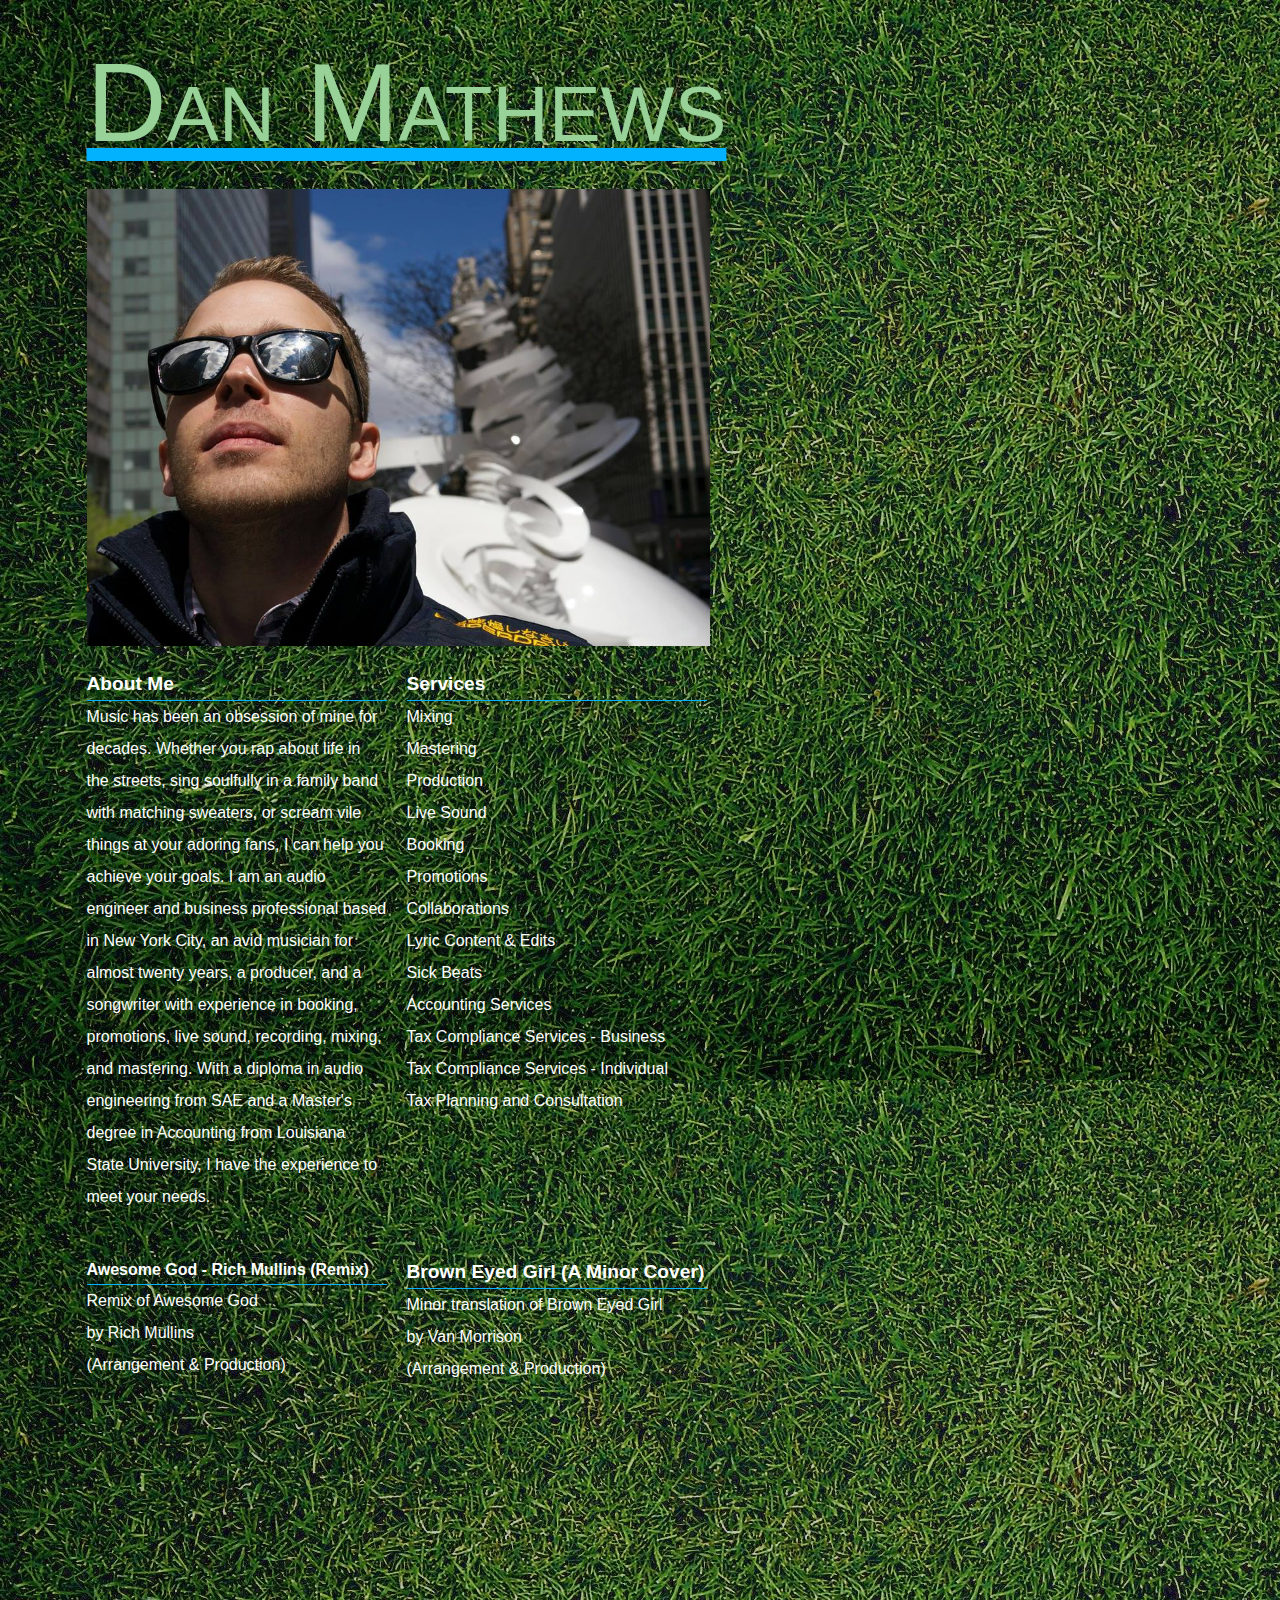
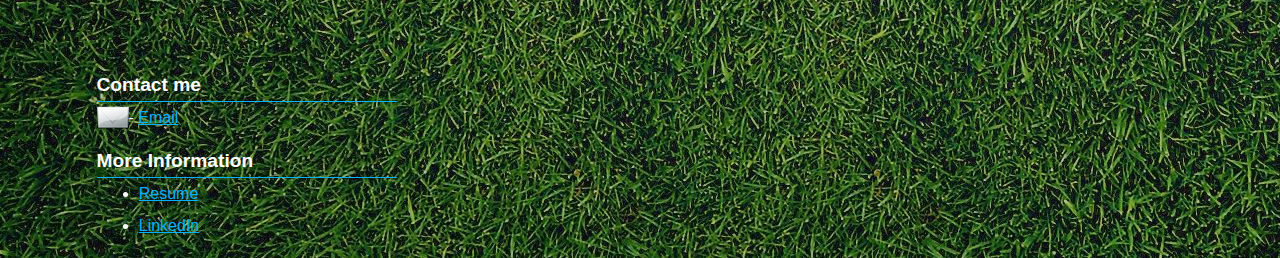
<file: index.html>
<!DOCTYPE html><html>  <head>    <meta content="text/html; charset=UTF-8" http-equiv="content-type">    <title>Dan Mathews</title>    <link href="style.css" type="text/css" rel="stylesheet" media="screen">    <link rel="stylesheet" type="text/css" href="print.css" media="print">    <link href="http://fonts.googleapis.com/css?family=Lobster" rel="stylesheet"      type="text/css">    <!--[if IE]><script src="http://html5shiv.googlecode.com/svn/trunk/html5.js"></script><![endif]-->  </head>  <body style="width: 1133px;" id="Purpledurple">    <div id="container">      <header id="jnkjknnjk"> <br>        <span style="color: white;"><a class="aligncenter" id="fonts" href=""><span              id="kjnjkjkn">Dan
              Mathews</span><br>          </a></span><br>      </header>      <section class="g8 gfirst" id="home">        <p><img style="width: 623px; height: 457px;" src="images/Professional_Photo2.jpg"            alt="Professional Photo"></p>        <section id="kjkklii" class="g4 gfirst">          <h3 id="asfwqca">About Me</h3>          <p id="afsjiowerj">Music has been an obsession of mine for decades.            Whether you rap about life in the streets, sing soulfully in a            family band with matching sweaters, or scream vile things at your            adoring fans, I can help you achieve your goals. I am an audio            engineer and business professional based in New York City, an avid            musician for almost twenty years, a producer, and a songwriter with            experience in booking, promotions, live sound, recording, mixing,            and mastering. With a diploma in audio engineering from SAE and a            Master's degree in Accounting from Louisiana State University, I            have the experience to meet your needs.</p>        </section>        <section class="g4 glast">          <h3>Services</h3>          <p>Mixing<br>            Mastering<br>            Production<br>            Live Sound<br>            Booking<br>            Promotions<br>            Collaborations<br>            Lyric Content &amp; Edits<br>            Sick Beats<br>            Accounting Services<br>            Tax Compliance Services - Business<br>            Tax Compliance Services - Individual<br>            Tax Planning and Consultation<br>          </p>        </section>        <div class="cleargap">&nbsp;</div>      </section>      <section class="g4 glast"> </section>      <div style="width: 530px;" class="cleargap">&nbsp;</div>      <section class="g4 gfirst">        <h3 id="hjlbljkhhliu">Awesome God - Rich Mullins (Remix)</h3>        <p>Remix of Awesome God<br>          by Rich Mullins<br>          (Arrangement &amp; Production)<br>        </p>        <p><br>          <iframe src="https://w.soundcloud.com/player/?url=https%3A//api.soundcloud.com/tracks/194477532&amp;color=00aabb&amp;auto_play=false&amp;hide_related=false&amp;show_comments=true&amp;show_user=true&amp;show_reposts=false"            frameborder="no"            height="166"            scrolling="no"            width="100%"></iframe>        </p>      </section>      <section class="g4 glast">        <h3>Brown Eyed Girl (A Minor Cover)</h3>        <p>Minor translation of Brown Eyed Girl<br>          by Van Morrison<br>          (Arrangement &amp; Production)<br>        </p>        <p><br>          <iframe src="https://w.soundcloud.com/player/?url=https%3A//api.soundcloud.com/tracks/226193077&amp;color=0066cc&amp;auto_play=false&amp;hide_related=false&amp;show_comments=true&amp;show_user=true&amp;show_reposts=false"            frameborder="no"            height="166"            scrolling="no"            width="100%"></iframe>        </p>        <p><br>        </p>      </section>      <div class="clear">&nbsp;</div>      <nav class="g4 glast">        <h3>Contact me</h3>        <p><img src="images/email.png" alt="envelope image" class="alignleft" height="32"            width="32">          - <a href="mailto:dlm236@gmail.com">Email</a></p>        <h3> More Information</h3>        <ul>          <li><a href="file:///Users/dmathews/dlm236.github.io/images/MathewsDan-Resume.pdf">Resume</a></li>          <li><a href="https://www.linkedin.com/profile/preview?vpa=pub&amp;locale=en_US">LinkedIn</a><br>          </li>        </ul>      </nav>    </div>    <footer id="inlineCopy">      <div id="copyRight" class="copyright"> <span>copyright 2015</span> <a href="">your
          company</a> </div>      <div class="clear">&nbsp;</div>    </footer>  </body></html>
</file>
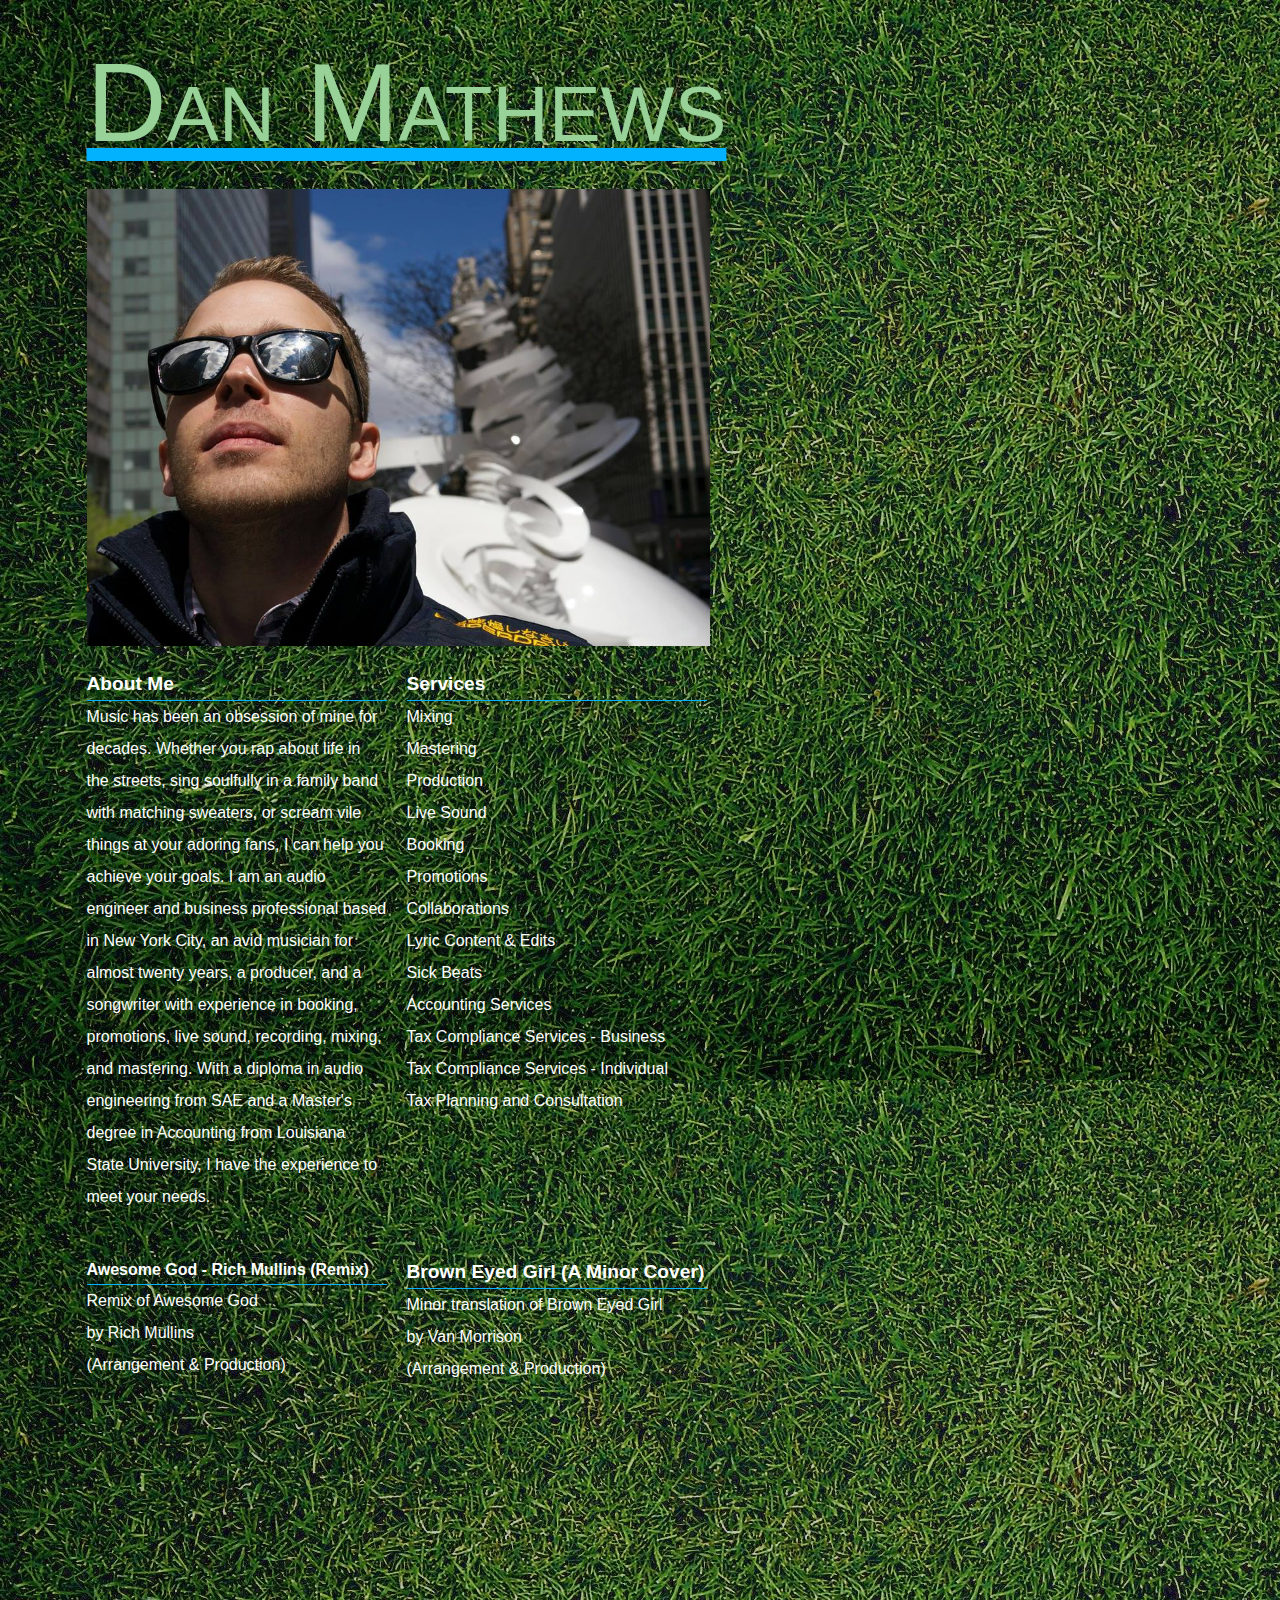
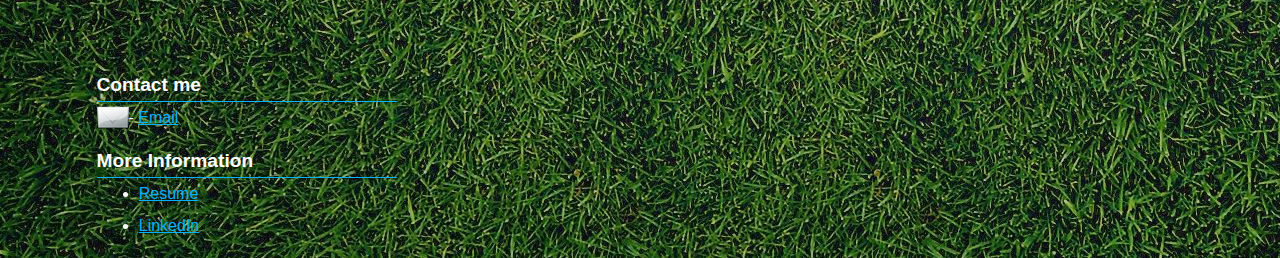
<file: DanMathews_EPK.html>
<!DOCTYPE html><html>  <head>    <meta content="text/html; charset=UTF-8" http-equiv="content-type">    <title>Dan Mathews</title>    <link href="style.css" type="text/css" rel="stylesheet" media="screen">    <link rel="stylesheet" type="text/css" href="print.css" media="print">    <link href="http://fonts.googleapis.com/css?family=Lobster" rel="stylesheet"      type="text/css">    <!--[if IE]><script src="http://html5shiv.googlecode.com/svn/trunk/html5.js"></script><![endif]-->  </head>  <body style="width: 1133px;" id="Purpledurple">    <div id="container">      <header id="jnkjknnjk"> <br>        <span style="color: white;"><a class="aligncenter" id="fonts" href=""><span              id="kjnjkjkn">Dan
              Mathews</span><br>          </a></span><br>      </header>      <section class="g8 gfirst" id="home">        <p><img style="width: 623px; height: 457px;" src="images/Professional_Photo2.jpg"            alt="Professional Photo"></p>        <section id="kjkklii" class="g4 gfirst">          <h3 id="asfwqca">About Me</h3>          <p id="afsjiowerj">Music has been an obsession of mine for decades.            Whether you rap about life in the streets, sing soulfully in a            family band with matching sweaters, or scream vile things at your            adoring fans, I can help you achieve your goals. I am an audio            engineer and business professional based in New York City, an avid            musician for almost twenty years, a producer, and a songwriter with            experience in booking, promotions, live sound, recording, mixing,            and mastering. With a diploma in audio engineering from SAE and a            Master's degree in Accounting from Louisiana State University, I            have the experience to meet your needs.</p>        </section>        <section class="g4 glast">          <h3>Services</h3>          <p>Mixing<br>            Mastering<br>            Production<br>            Live Sound<br>            Booking<br>            Promotions<br>            Collaborations<br>            Lyric Content &amp; Edits<br>            Sick Beats<br>            Accounting Services<br>            Tax Compliance Services - Business<br>            Tax Compliance Services - Individual<br>            Tax Planning and Consultation<br>          </p>        </section>        <div class="cleargap">&nbsp;</div>      </section>      <section class="g4 glast"> </section>      <div style="width: 530px;" class="cleargap">&nbsp;</div>      <section class="g4 gfirst">        <h3 id="hjlbljkhhliu">Awesome God - Rich Mullins (Remix)</h3>        <p>Remix of Awesome God<br>          by Rich Mullins<br>          (Arrangement &amp; Production)<br>        </p>        <p><br>          <iframe src="https://w.soundcloud.com/player/?url=https%3A//api.soundcloud.com/tracks/194477532&amp;color=00aabb&amp;auto_play=false&amp;hide_related=false&amp;show_comments=true&amp;show_user=true&amp;show_reposts=false"            frameborder="no"            height="166"            scrolling="no"            width="100%"></iframe>        </p>      </section>      <section class="g4 glast">        <h3>Brown Eyed Girl (A Minor Cover)</h3>        <p>Minor translation of Brown Eyed Girl<br>          by Van Morrison<br>          (Arrangement &amp; Production)<br>        </p>        <p><br>          <iframe src="https://w.soundcloud.com/player/?url=https%3A//api.soundcloud.com/tracks/226193077&amp;color=0066cc&amp;auto_play=false&amp;hide_related=false&amp;show_comments=true&amp;show_user=true&amp;show_reposts=false"            frameborder="no"            height="166"            scrolling="no"            width="100%"></iframe>        </p>        <p><br>        </p>      </section>      <div class="clear">&nbsp;</div>      <nav class="g4 glast">        <h3>Contact me</h3>        <p><img src="images/email.png" alt="envelope image" class="alignleft" height="32"            width="32">          - <a href="mailto:dlm236@gmail.com">Email</a></p>        <h3> More Information</h3>        <ul>          <li><a href="images/MathewsDanResume.pdf">Resume</a></li>          <li><a href="https://www.linkedin.com/profile/preview?vpa=pub&amp;locale=en_US">LinkedIn</a><br>          </li>        </ul>      </nav>    </div>    <footer id="inlineCopy">      <div id="copyRight" class="copyright"> <span>copyright 2015</span> <a href="">your
          company</a> </div>      <div class="clear">&nbsp;</div>    </footer>  </body></html>
</file>
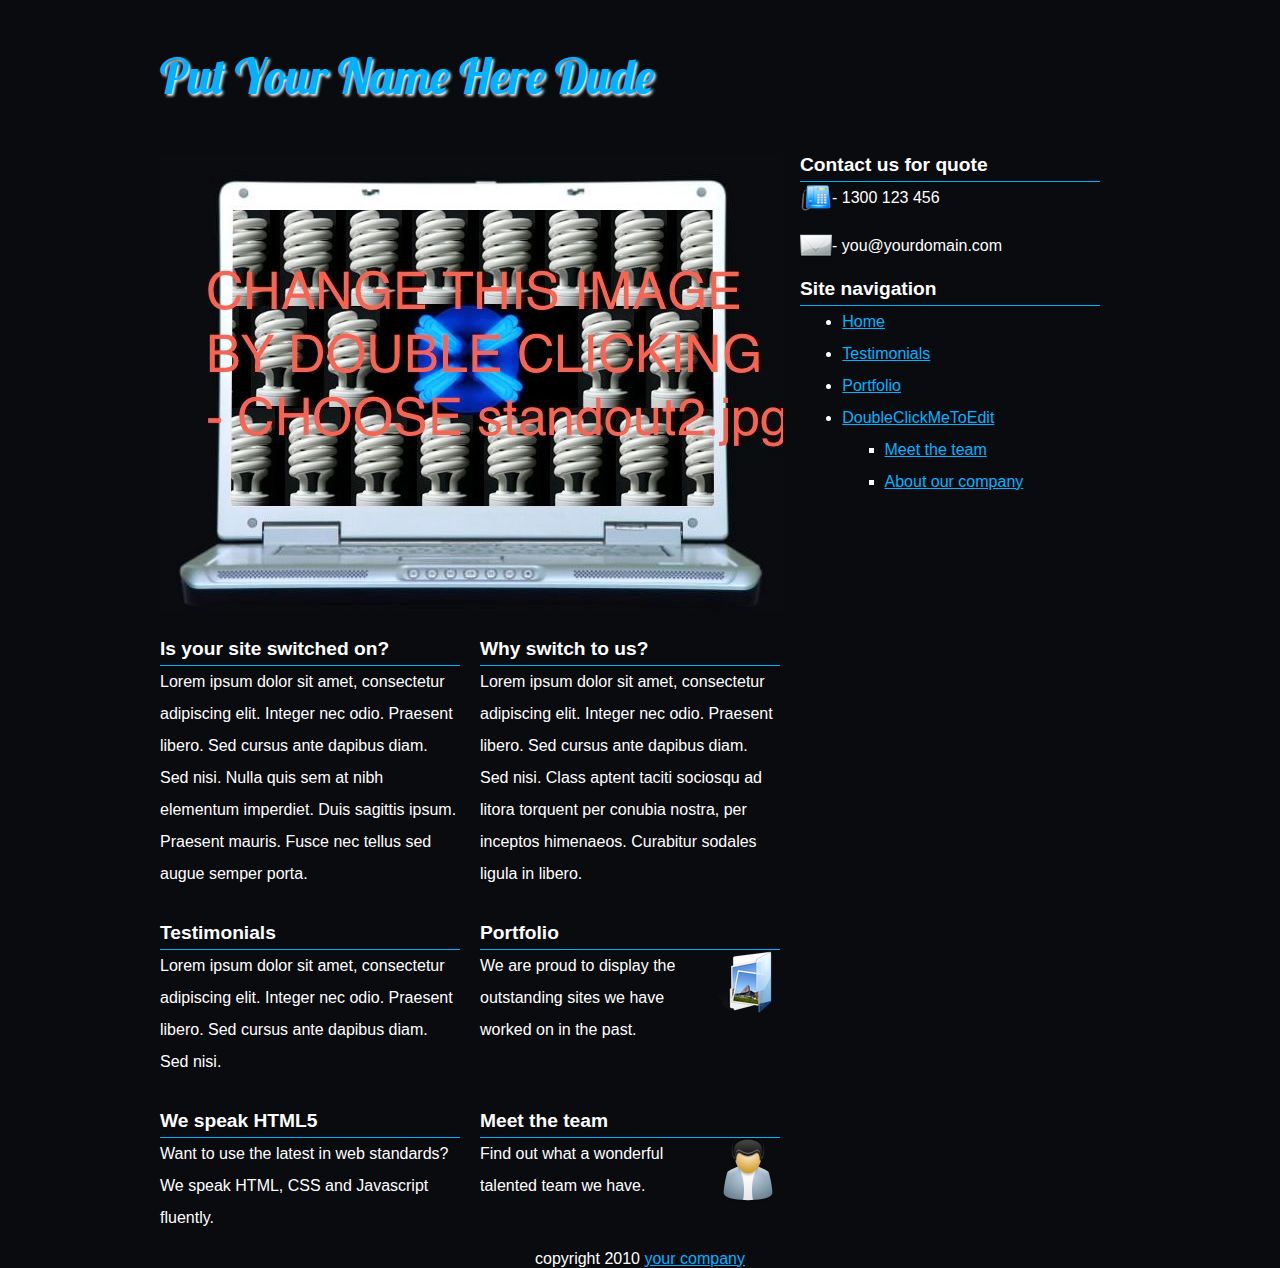
<file: ORIGINALindex.html>
<!DOCTYPE html><html>  <head>    <meta content="text/html; charset=UTF-8" http-equiv="content-type">    <title>Light up the dark</title>    <link href="style.css" type="text/css" rel="stylesheet" media="screen">    <link rel="stylesheet" type="text/css" href="print.css" media="print">    <link href="http://fonts.googleapis.com/css?family=Lobster" rel="stylesheet"      type="text/css">    <!--[if IE]><script src="http://html5shiv.googlecode.com/svn/trunk/html5.js"></script><![endif]-->  </head>  <body>    <div id="container">      <header>        <h1><a href="">Put Your Name Here Dude<br>          </a></h1>      </header>      <section class="g8 gfirst" id="home">        <p><img src="images/standout.jpg" alt="standout and shed some light"></p>        <section class="g4 gfirst">          <h3>Is your site switched on?</h3>          <p>Lorem ipsum dolor sit amet, consectetur adipiscing elit. Integer            nec odio. Praesent libero. Sed cursus ante dapibus diam. Sed nisi.            Nulla quis sem at nibh elementum imperdiet. Duis sagittis ipsum.            Praesent mauris. Fusce nec tellus sed augue semper porta. </p>        </section>        <section class="g4 glast">          <h3>Why switch to us?</h3>          <p>Lorem ipsum dolor sit amet, consectetur adipiscing elit. Integer            nec odio. Praesent libero. Sed cursus ante dapibus diam. Sed nisi.            Class aptent taciti sociosqu ad litora torquent per conubia nostra,            per inceptos himenaeos. Curabitur sodales ligula in libero.</p>        </section>        <div class="cleargap">&nbsp;</div>        <section class="g4 gfirst">          <h3>Testimonials</h3>          <p>Lorem ipsum dolor sit amet, consectetur adipiscing elit. Integer            nec odio. Praesent libero. Sed cursus ante dapibus diam. Sed nisi. </p>        </section>        <section class="g4 glast">          <h3>Portfolio</h3>          <img src="images/folio.png" class="alignright" height="64" width="64">          <p>We are proud to display the outstanding sites we have worked on in            the past.</p>        </section>        <div style="width: 530px;" class="cleargap">&nbsp;</div>        <section class="g4 gfirst">          <h3>We speak HTML5</h3>          <p>Want to use the latest in web standards? We speak HTML, CSS and            Javascript fluently.</p>        </section>        <section class="g4 glast">          <h3>Meet the team</h3>          <img src="images/user.png" class="alignright" height="64" width="64">          <p>Find out what a wonderful talented team we have.</p>        </section>        <div class="clear">&nbsp;</div>      </section>      <nav class="g4 glast">        <h3>Contact us for quote</h3>        <p><img src="images/phone.png" alt="mobile phone image" class="alignleft"            height="32"            width="32">          - 1300 123 456</p>        <p><img src="images/email.png" alt="envelope image" class="alignleft" height="32"            width="32">          - you@yourdomain.com</p>        <h3> Site navigation</h3>        <ul>          <li><a href="">Home</a></li>          <li><a href="">Testimonials</a></li>          <li><a href="">Portfolio</a></li>          <li><a href="">DoubleClickMeToEdit</a>            <ul>              <li><a href="">Meet the team</a></li>              <li><a href="">About our company</a></li>            </ul>          </li>        </ul>      </nav>      <div class="clear"></div>    </div>    <footer>      <div class="copyright"> <span>copyright 2010</span> <a href="">your          company</a> </div>      <div class="clear">&nbsp;</div>    </footer>    <!-- Free template provided by http://freehtml5templates.com -->  </body></html>
</file>
<file: style.css>
html, body, div, span, header, footer, nav, menu, article, aside, section, figure, details, summary, figcaption, a, img, p, dl, dt, dd, ol, ul, li, h1, h2, h3, h4, h5, h6, hgroup, strong, blockquote, iframe, form, fieldset, label, legend, table, caption, tbody, tfoot, thead, tr, th, td {  
  margin-top: 0px;  
  margin-right: 0px;  
  margin-bottom: 0px;  
  margin-left: 0px;  
  padding-top: 0px;  
  padding-right: 0px;  
  padding-bottom: 0px;  
  padding-left: 0px;  
  border-top-width: 0px;  
  border-right-width: 0px;  
  border-bottom-width: 0px;  
  border-left-width: 0px;  
  border-top-style: none;  
  border-right-style: none;  
  border-bottom-style: none;  
  border-left-style: none;  
  font-size: 100%;  
  vertical-align: baseline;  
  background-color: transparent;  
  background-image: none;  
  background-repeat: repeat;  
  background-attachment: scroll;  
  background-position: 0% 0%;  
  font-style: normal;  
  font-weight: normal;
}

body {  
  background-color: #0a0b0f;  
  color: white;  
  font-family: Georgia, sans-serif;
}

section, article, aside, header, footer, nav, dialog, figure {  
  display: block;
}

a:link, a:visited {  
  color: #02b2fe;
}

strong {  
  font-weight: bold;
}

ol, ul {  
  list-style-type: none;  
  list-style-position: outside;  
  list-style-image: none;
}

:focus {  
  outline-width: 0px;  
  outline-style: none;  
  outline-color: initial;
}

table {  
  border-collapse: collapse;  
  border-spacing: 0px;
}

ul, ol {  
  padding-left: 5ex;
}

ul {  
  list-style-type: disc;  
  list-style-position: outside;  
  list-style-image: none;
}

ul ul {  
  list-style-type: square;  
  list-style-position: outside;  
  list-style-image: none;
}

ol {  
  list-style-type: decimal;  
  list-style-position: outside;  
  list-style-image: none;
}

ol ol {  
  list-style-type: lower-alpha;  
  list-style-position: outside;  
  list-style-image: none;
}

.aligncenter, img.aligncenter {  
  clear: both;  
  display: block;  
  margin-left: auto;  
  margin-right: auto;
}

hgroup, h1, h2, h3, h4, h5, h6 {  
  clear: both;  
  font-weight: bold;
}

h1 {  
  font-family: 'Lobster', Georgia, serif;  
  color: #02b2fe;  
  font-size: 3em;  
  line-height: 3.2em;  text-shadow: 2px 2px 3px #fafafa;
}

h1 a {  
  text-decoration: none;
}

h2 {  
  line-height: 1.7em;  
  font-size: 1.5em;
}

h3 {  
  font-size: 1.2em;  
  padding-bottom: 5px;  
  border-bottom-width: 1px;  
  border-bottom-style: solid;  
  border-bottom-color: #02b2fe;
}

pre {  
  font-size: 1em;
}

.single-spaced p, ul, ol {  
  margin-bottom: 0.5em;
}

p, ul, ol, dl, table, p {  
  margin-bottom: 1em;
}

p, dl, ul li, ol li {  
  line-height: 2em;
}

code, pre, blockquote, .single-spaced p, .single-spaced ul, .single-spaced ol, .single-spaced ul li, .single-spaced ol li {  
  line-height: 1.25em;
}

dl.indent dd {  
  padding-left: 0.5in;
}

dl.bold dt {  
  font-weight: bold;
}

blockquote {  
  padding-top: 0px;  
  padding-right: 0px;  
  padding-bottom: 0px;  
  padding-left: 0.5in;  
  margin-top: 1em;  
  margin-right: 0px;  
  margin-bottom: 1em;  
  margin-left: 0px;
}

code {  
  display: block;  
  white-space: pre;  
  font-size: 1em;
}

p code {  
  margin-top: 0px;  
  margin-right: 0px;  
  margin-bottom: 0px;  
  margin-left: 0px;  
  white-space: normal;  
  display: inline;
}

body {  
  text-align: center;
}

body.left {  
  text-align: left;
}

#container {  
  width: 960px;  
  text-align: left;  
  margin-top: 0px;  
  margin-right: auto;  
  margin-bottom: 0px;  
  margin-left: auto;  
  position: relative;  
  font-family: Arial, Helvetica, sans-serif;  
  text-decoration: none;
}

body.left #container {  
  margin-top: 0px;  
  margin-right: 0px;  
  margin-bottom: 0px;  
  margin-left: 0px;
}

hr {  
  clear: both;
}

#container .ghalf, #container .gthird, #container .gquarter {  
  float: left;  
  display: inline;  
  margin-left: 2.5%;  
  margin-right: 2.5%;
}

#container .g1 {  
  width: 60px;
}

#container .g2 {  
  width: 140px;
}

#container .g3 {  
  width: 220px;
}

#container .g4 {  
  width: 300px;
}

#container .g5 {  
  width: 380px;
}

#container .g6 {  
  width: 460px;
}

#container .g7 {  
  width: 540px;
}

#container .g8 {  
  width: 620px;
}

#container .g9 {  
  width: 700px;
}

#container .g10 {  
  width: 780px;
}

#container .g11 {  
  width: 860px;
}

#container .g1, #container .g2, #container .g3, #container .g4, #container .g5, #container .g6, #container .g7, #container .g8, #container .g9, #container .g10, #container .g11 {  
  float: left;  
  display: inline;  
  margin-left: 10px;  
  margin-right: 10px;
}

#container .gfirst {  
  margin-left: 0px;
}

#container .glast {  
  margin-right: 0px;
}

.alignleft {  
  float: left;
}

.alignright {  
  float: right;
}

.clear, .cleargap {  
  clear: both;  
  line-height: 1em;
}

.clear {  
  font-size: 0px;
}

.cleargap {  
  height: 1em;
}

#copyRight {
}

#inlineCopy {  
  display: none;  
  clear: both;
}

#Purpledurple {  
  background-color: #6600cc;  
  font-family: Arial, Helvetica, sans-serif;  
  background-repeat: repeat;  
  background-image: url("images/grassbackground.jpg");
}

#fonts {  
  font-variant: small-caps;  
  text-align: left;  
  font-size: 100pt;
}

#hjlbljkhhliu {  
  font-family: Arial, Helvetica, sans-serif;  
  font-size: medium;
}

#jkjkljkl {  
  font-size: medium;
}

#kjnjkjkn {  
  background-color: transparent;  
  font-size: smaller;  
  color: #98d298;  
  font-family: Arial, Helvetica, sans-serif, "Courier New";
}

#jnkjknnjk {  
  font-family: sans-serif;
}

#kjkklii {
}

#afsjiowerj {  
  font-variant: normal;
}

#asfwqca {
}
</file>
<file: print.css>
body { 
  color : #000000; 
  background : #ffffff; 
  font-family : "Times New Roman", Times, serif;
  font-size : 12pt; 
}

a { 
  text-decoration : underline; 
  color : #0000ff; 
}

a:link:after, a:visited:after {
content: " (" attr(href) ") ";
font-size: 70%;
}

nav, sidebar, footer, header, aside { 
  display : none; 
}
</file>
